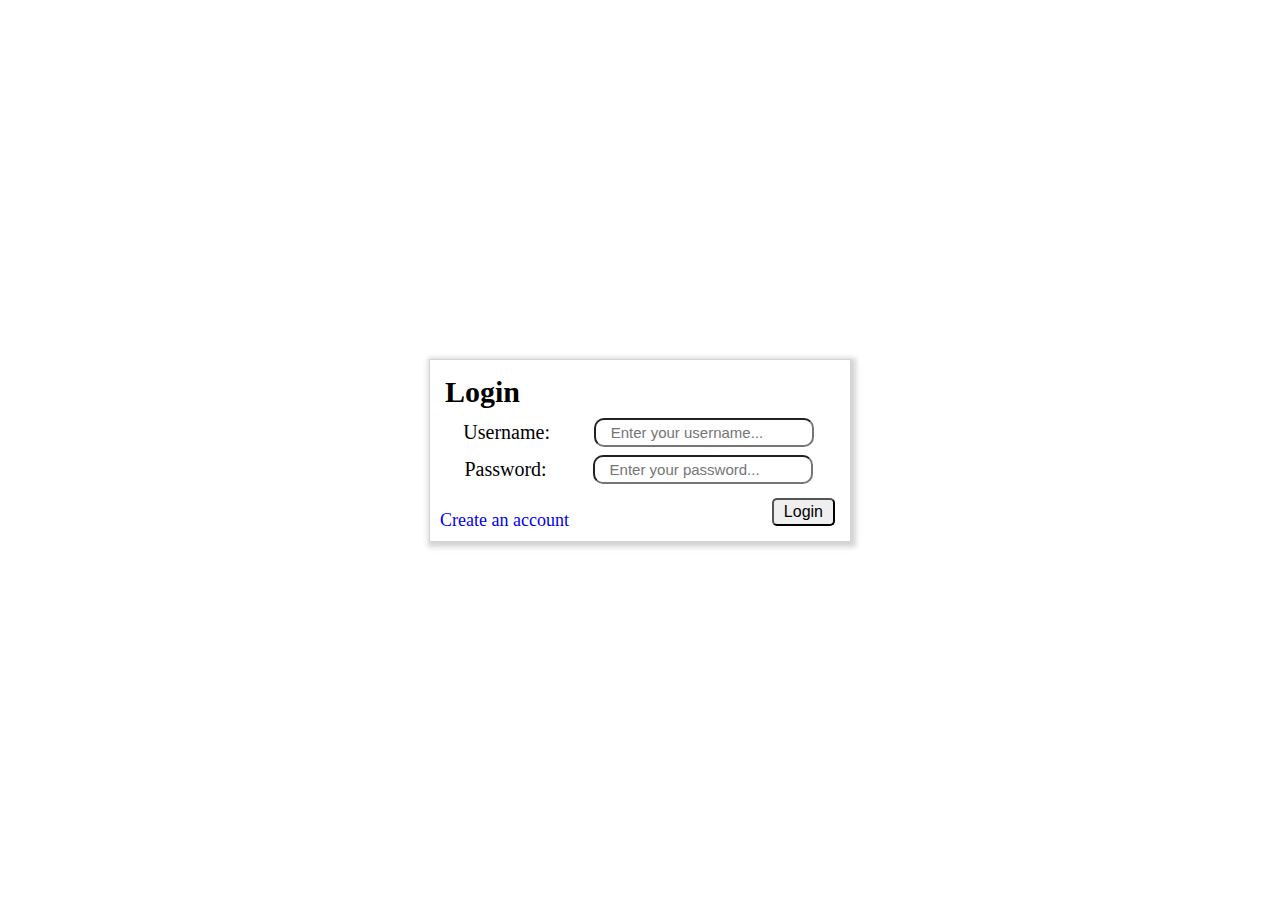
<file: src/main/ui/pages/login/login.html>
<!DOCTYPE html>
<html lang="en">

<head>
    <link rel="stylesheet" href="../../global.css">
    <link rel="stylesheet" href="./login.css">
    <meta charset="UTF-8">
    <meta http-equiv="X-UA-Compatible" content="IE=edge">
    <meta name="viewport" content="width=device-width, initial-scale=1.0">
    <title>Login</title>
</head>
<body>
    <div class="contentBox">
        <div class="header">
            <span class="title">Login</span>
            <div class="errorHolder"></div>
        </div>
        <div class="fields">
            <div class="flexRow">
                <label for="username">Username: </label>
                <input autocomplete="off" type="text" id="username" placeholder="Enter your username..." name="username">
            </div>
            <div class="flexRow">
                <label for="password">Password: </label>
                <input autocomplete="off" type="password" id="password" placeholder="Enter your password..." name="password">
            </div>
        </div>
        <div class="actions">
            <a id="registerLink" href="../register/register.html">Create an account</a>
            <button id="loginButton">Login</button>
        </div>
    </div>

    <script src="./login.js" type="module"></script>
</body>

</html>
</file>
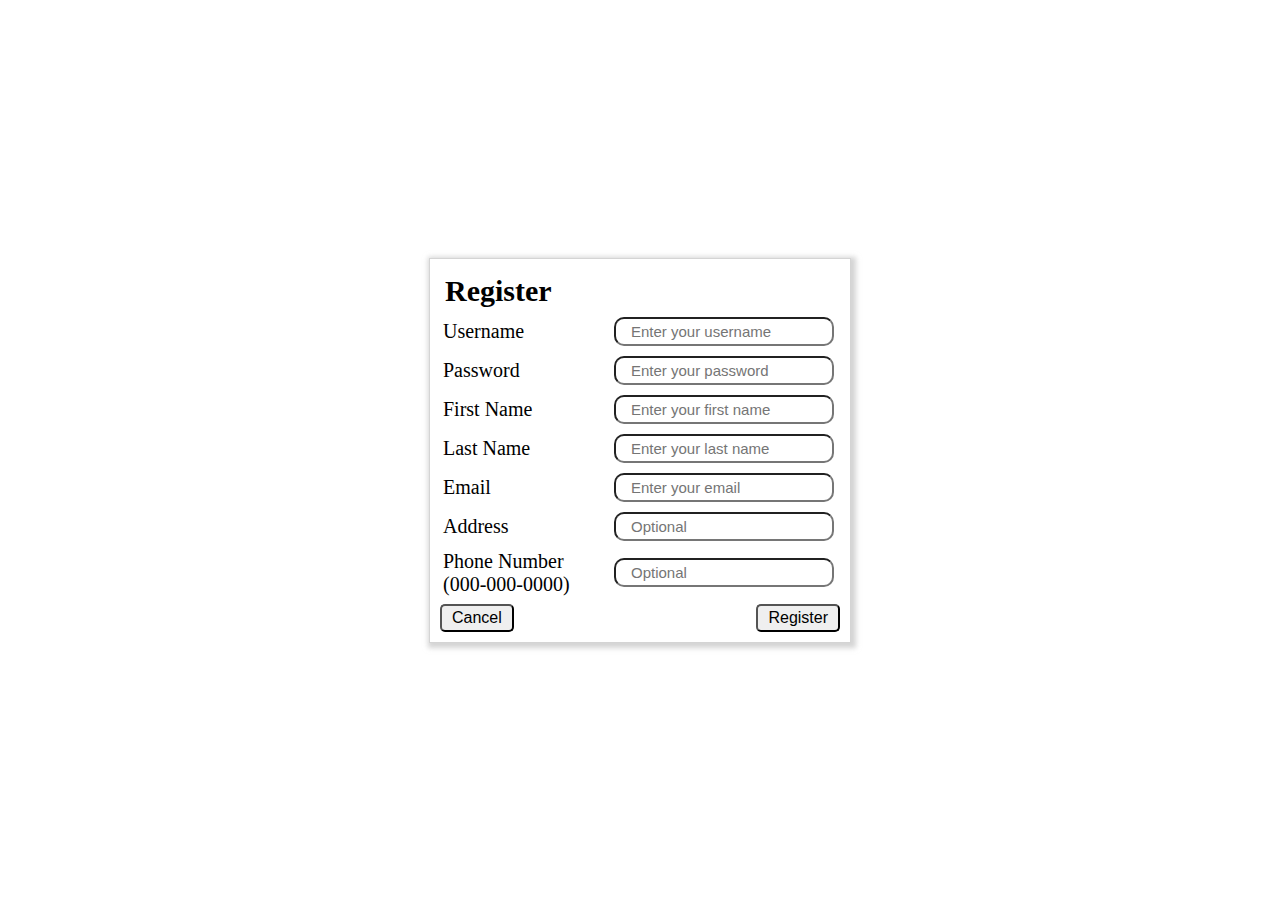
<file: src/main/ui/pages/register/register.html>
<!DOCTYPE html>
<html lang="en">

<head>
    <link rel="stylesheet" href="../../global.css">
    <link rel="stylesheet" href="./register.css">
    <meta charset="UTF-8">
    <meta http-equiv="X-UA-Compatible" content="IE=edge">
    <meta name="viewport" content="width=device-width, initial-scale=1.0">
    <title>Register</title>
</head>

<body>
    <div class="contentBox">
        <form autocomplete="off">
            <div class="header">
                <span class="title">Register</span>
                <div class="errorHolder"></div>
            </div>
            <div class="flexRow">
                <label for="username">Username</label>
                <input type="text" id="username" name="username" placeholder="Enter your username" required>
            </div>
            <div class="flexRow">
                <label for="password">Password</label>
                <input type="password" id="password" name="password" placeholder="Enter your password" required>
            </div>
            <div class="flexRow">
                <label for="firstName">First Name</label>
                <input type="text" id="firstName" name="firstName" placeholder="Enter your first name" pattern="^[a-zA-Z]+(([\'\,\.\-][a-zA-Z])?[a-zA-Z]*)*$" required>
            </div>
            <div class="flexRow">
                <label for="lastName">Last Name</label>
                <input type="text" id="lastName" name="lastName" placeholder="Enter your last name" pattern="^[a-zA-Z]+(([\'\,\.\-][a-zA-Z])?[a-zA-Z]*)*$" required>
            </div>
            <div class="flexRow">
                <label for="email">Email</label>
                <input type="text" id="email" name="email" placeholder="Enter your email" pattern="^[\w-\.]+@([\w-]+\.)+[\w-]{2,4}$" required>
            </div>
            <div class="flexRow">
                <label for="address">Address</label>
                <input type="text" id="address" name="address" placeholder="Optional">
            </div>
            <div class="flexRow">
                <label for="phoneNumber">Phone Number (000-000-0000)</label>
                <input type="text" id="phoneNumber" name="phoneNumber" placeholder="Optional" pattern="^[2-9]\d{2}-\d{3}-\d{4}$">
            </div>
            <div class="actions">
                <button id="cancelButton" type="button">Cancel</button>
                <button id="registerButton" type="button">Register</button>
            </div>
        </form>
    </div>
    <script src="./register.js" type="module"></script>
</body>

</html>
</file>
<file: src/main/ui/global.css>
body, html {
    height: 100vh;
    box-sizing: border-box;
    font-size: 20px;
}
body {
    margin: 0;
    padding: 10px;
}

input[type=text], input[type=password], select, textarea {
    border-radius: 10px;
    padding: 4px 2px;
    padding-left: 15px;
    margin: 1px 3px;
    font-size: calc(100% - 5px);
}

button {
    font-size: calc(100% - 4px);
    border-radius: 5px;
    transition: all .05s ease-in-out;
    padding: 3px 10px;
}

button:hover {
    transform: scale(1.05);
    cursor: pointer;
}

a {
    font-size: calc(100% - 2px);
    text-decoration: none;
}
a:visited {
    color: blue;
}

.contentBox {
    width: 400px;
    border: 1px solid rgba(183 183 183 / 60%);
    padding: 10px;
    box-shadow: 2px 2px 5px 3px rgba(183 183 183 / 60%);
    margin: auto;
}

.actions {
    margin-top: 5px;
    display: flex;
    align-items: flex-end;
    justify-content: space-between;
}

/* Header row */
.header {
    width: 100%;
    margin: 5px;
    display: flex;
    justify-content: space-between;
}
.title {
    font-size: calc(100% + 10px);
    font-weight: bold;
}
.errorHolder {
    color: red;
    width: 70%;
    text-align: right;
    padding-right: 5px;
}

.flexRow {
    display: flex;
    flex-direction: row;
    justify-content: space-around;
    padding: 3px;
    align-items: center;
}

/* NavBar */
nav ul {
    position: absolute;
    top: 0;
    left: 0;
    right: 0;
    margin: 0;
    display: flex;
    justify-content: end;
    align-items: center;
    height: 40px;
    background-color: gray;
}
nav ul li {
    list-style-type: none;
    padding: 5px 10px;
    width: fit-content;
    margin: auto;
    /* height: 100%; */
    /* box-sizing: border-box; */
}
nav ul a:hover {
    background-color: rgba(183 183 183 / 60%);
}
nav ul a{
    display: flex;
    align-items: center;
    text-decoration: none;
    height: 100%;
}
nav ul a:visited {
    color: inherit;
}
</file>
<file: src/main/ui/pages/login/login.css>
body {
    display: flex;
}

.flexColumn {
    display: flex;
    flex-direction: column;
    justify-content: space-evenly;
    padding: 10px;

}

.fields {
    display: flex;
    flex-direction: column;
}

#loginButton {
    margin: 5px;
}
</file>
<file: src/main/ui/pages/register/register.css>
body {
    display: flex;
}
.flexRow {
    margin: 2px 0;
    justify-content: space-between;
}
</file>
